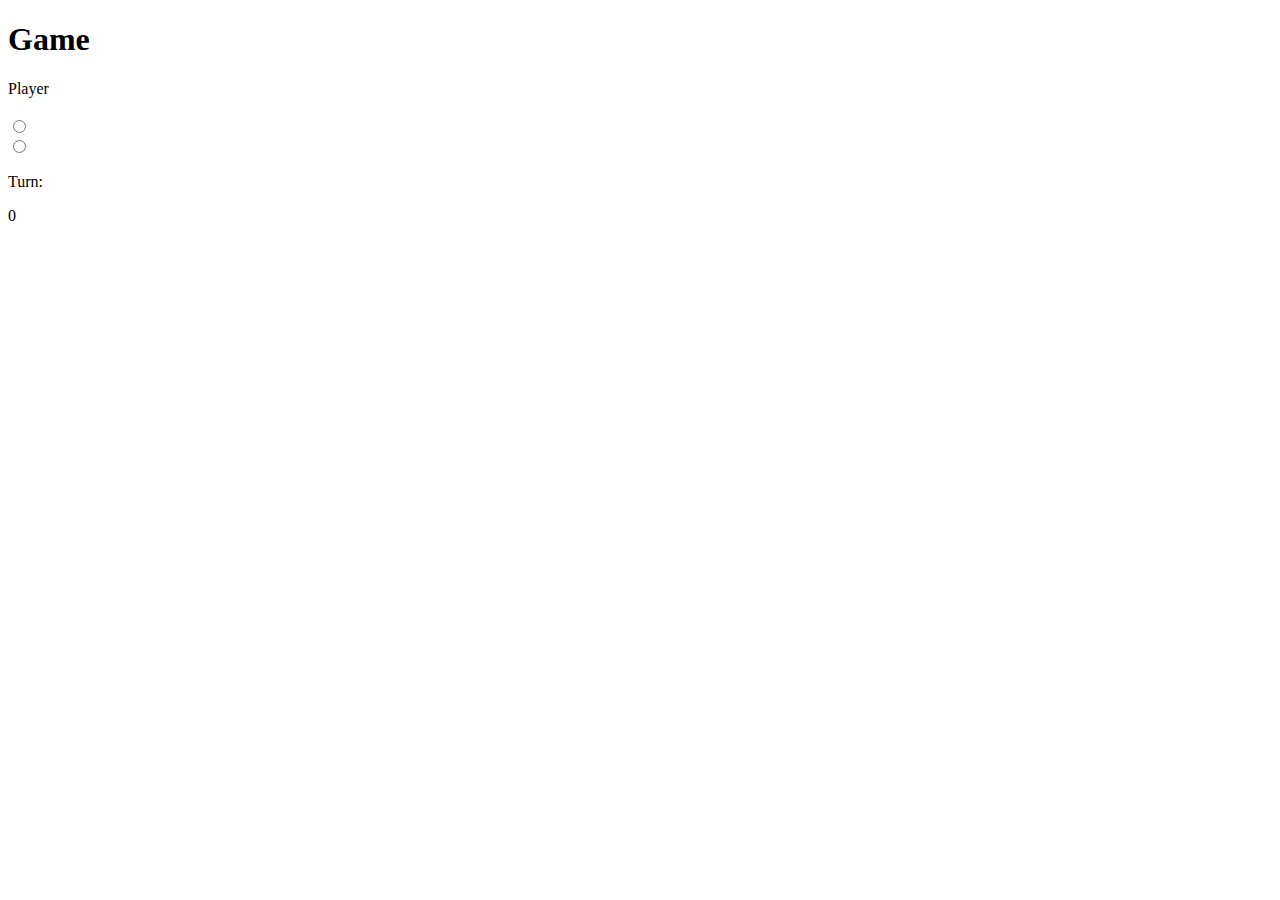
<file: game.html>
<!DOCTYPE html>
<html lang="en">
<head>
    <meta charset="UTF-8">
    <meta http-equiv="X-UA-Compatible" content="IE=edge">
    <meta name="viewport" content="width=device-width, initial-scale=1.0">
    <title>Game</title>
</head>
<body>
    <h1>Game</h1>
    <p>Player</p>
    <h3 id="player_num"></h3>

    <p id="tile"></p>
    <p id="card"></p>

    <input type="radio" name="trivia-answer" onclick="check_answer_and_step(0)">
    <label id="card-option1"></label><br>
    <input type="radio" name="trivia-answer" onclick="check_answer_and_step(1)">
    <label id="card-option2"></label><br>

    <p id="correct"></p>

    <p id="complete"></p>
    
    <p> Turn: </p>
    <p id="turnNumber">0</p>

    <script src="cards.js"></script> 
    <script src="game.js"></script> 
</body>
</html>
</file>
